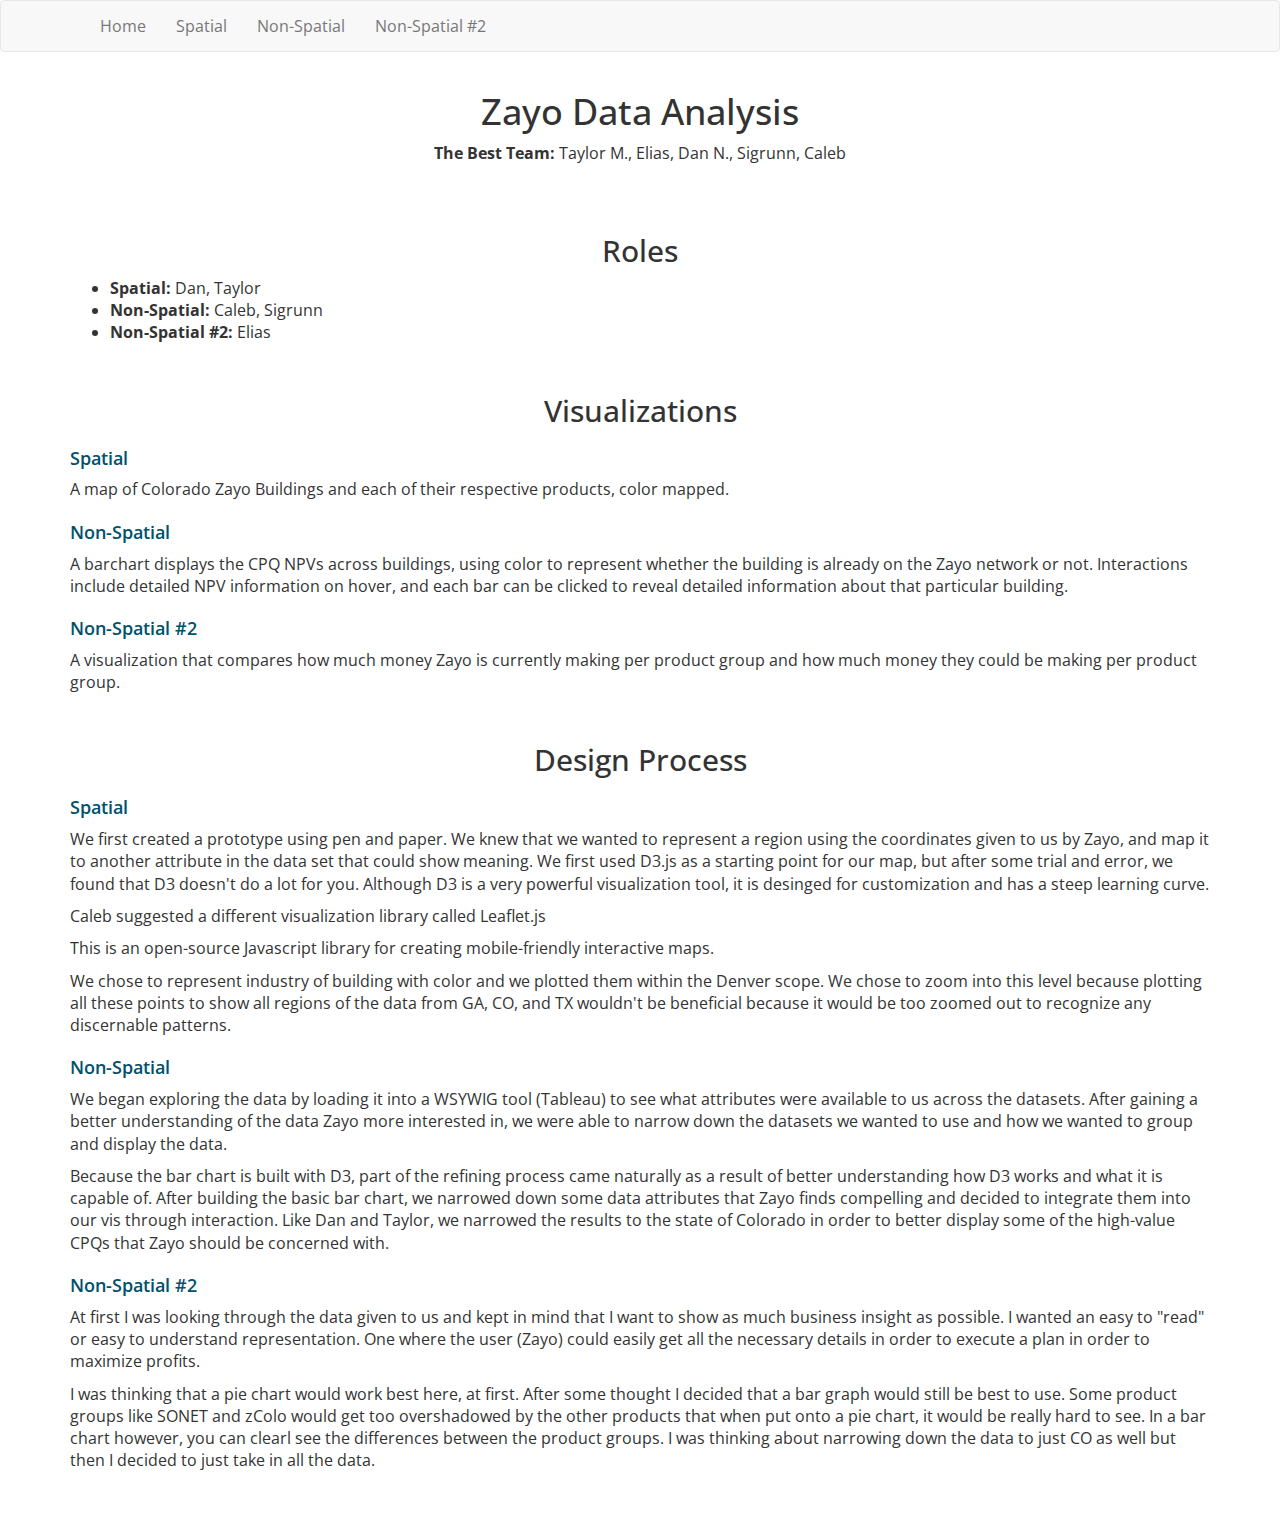
<file: index.html>
<!DOCTYPE html>
<html lang="en">
<head>
  <meta charset="utf-8">
  <meta name="viewport"
        content="width=device-width, initial-scale=1, user-scalable=yes">

  <!-- CSS & Fonts -->
  <link href="https://maxcdn.bootstrapcdn.com/bootstrap/3.3.6/css/bootstrap.min.css" rel="stylesheet">
  <link href="https://fonts.googleapis.com/css?family=Open+Sans" rel="stylesheet">
  <link rel="stylesheet" type="text/css" href="css/main.css"></link>

  <!-- JS Libraries -->
  <script src="https://ajax.googleapis.com/ajax/libs/jquery/2.2.4/jquery.min.js"></script>
  <script src="https://maxcdn.bootstrapcdn.com/bootstrap/3.3.6/js/bootstrap.min.js"></script>
</head>

<body>
   <nav class="navbar navbar-default" role="navigation">
        <div class="container">
            <!-- Brand and toggle get grouped for better mobile display -->
            <div class="navbar-header">
                <button type="button" class="navbar-toggle" data-toggle="collapse" data-target="#bs-example-navbar-collapse-1">
                    <span class="sr-only">Toggle navigation</span>
                    <span class="icon-bar"></span>
                    <span class="icon-bar"></span>
                    <span class="icon-bar"></span>
                </button>
                <!-- navbar-brand is hidden on larger screens, but visible when the menu is collapsed -->
            </div>
            <div class="collapse navbar-collapse" id="bs-example-navbar-collapse-1">
                <ul class="nav navbar-nav">
                    <li>
                        <a href="/">Home</a>
                    </li>
                    <li>
                        <a href="spatial.html">Spatial</a>
                    </li>
                    <li>
                        <a href="nonspatial.html">Non-Spatial</a>
                    </li>
                    <li>
                        <a href="nonspatial2.html">Non-Spatial #2</a>
                    </li>
                </ul>
            </div>
        </div>
    </nav>
    <div class="container" align="center">
      <h1>Zayo Data Analysis</h1>
      <section>
        <p>
          <strong>The Best Team:</strong> Taylor M., Elias, Dan N., Sigrunn, Caleb
        </p>
      </section>
    </div>
    <div class="container">
      <section>
        <h2 align="center">Roles</h2>
        <ul>
          <li><strong>Spatial: </strong>Dan, Taylor</li>
          <li><strong>Non-Spatial: </strong>Caleb, Sigrunn</li>
          <li><strong>Non-Spatial #2: </strong>Elias</li>
        </ul>
      </section>
      <section>
        <h2 align="center">Visualizations</h2>
        <h4>Spatial</h4>
        <p>A map of Colorado Zayo Buildings and each of their respective products, color mapped.</p>

        <h4>Non-Spatial</h4>
        <p>A barchart displays the CPQ NPVs across buildings, using color to represent whether the building
          is already on the Zayo network or not. Interactions include detailed NPV information on hover, and
          each bar can be clicked to reveal detailed information about that particular building.
        </p>

        <h4>Non-Spatial #2</h4>
        <p>A visualization that compares how much money Zayo is currently making per product group and how much
           money they could be making per product group.
        </p>
      </section>
      <section>
        <h2 align="center">Design Process</h2>
        <h4>Spatial</h4>
        <p>
          We first created a prototype using pen and paper. We knew that we wanted to represent a region using the
          coordinates given to us by Zayo, and map it to another attribute in the data set that could show meaning.
          We first used D3.js as a starting point for our map, but after some trial and error, we found that D3 doesn't do a lot for you.
          Although D3 is a very powerful visualization tool, it is desinged for customization and has a steep learning curve.
        </p>
        <p>Caleb suggested a different visualization library called Leaflet.js</p>
        <p>This is an open-source Javascript library for creating mobile-friendly interactive maps.</p>
        <p>
          We chose to represent industry of building with color and we plotted them within the Denver scope. We chose to zoom
          into this level because plotting all these points to show all regions of the data from GA, CO, and TX wouldn't be beneficial
          because it would be too zoomed out to recognize any discernable patterns.
        </p>

        <h4>Non-Spatial</h4>
        <p>
          We began exploring the data by loading it into a WSYWIG tool (Tableau) to see what attributes were available to us
          across the datasets. After gaining a better understanding of the data Zayo more interested in, we were able to narrow
          down the datasets we wanted to use and how we wanted to group and display the data.
        </p>
        <p>
          Because the bar chart is built with D3, part of the refining process came naturally as a result of better
          understanding how D3 works and what it is capable of. After building the basic bar chart, we narrowed
          down some data attributes that Zayo finds compelling and decided to integrate them into our vis through
          interaction. Like Dan and Taylor, we narrowed the results to the state of Colorado in order to better
          display some of the high-value CPQs that Zayo should be concerned with.
        </p>

        <h4>Non-Spatial #2</h4>
        <p>
          At first I was looking through the data given to us and kept in mind that I want to show as much
          business insight as possible. I wanted an easy to "read" or easy to understand representation.
          One where the user (Zayo) could easily get all the necessary details in order to execute a plan
          in order to maximize profits.
        </p>
        <p>
          I was thinking that a pie chart would work best here, at first. After some thought I decided
          that a bar graph would still be best to use. Some product groups like SONET and zColo would get
          too overshadowed by the other products that when put onto a pie chart, it would be really hard to
          see. In a bar chart however, you can clearl see the differences between the product groups. I was
          thinking about narrowing down the data to just CO as well but then I decided to just take in all the data.
        </p>
      </section>
    </div>
</body>
</html>
</file>
<file: css/main.css>
html, body, h1, h2, h3, p, span, text, label, div {
  font-family: 'Open Sans', sans-serif;
}

h4 {
  color: rgb(0, 81, 107) !important;
  font-weight: 600 !important;
  margin-top: 22px !important;
}

p, ul, li {
  font-size: 15.6px;
}

section {
  margin-bottom: 50px;
}
</file>
